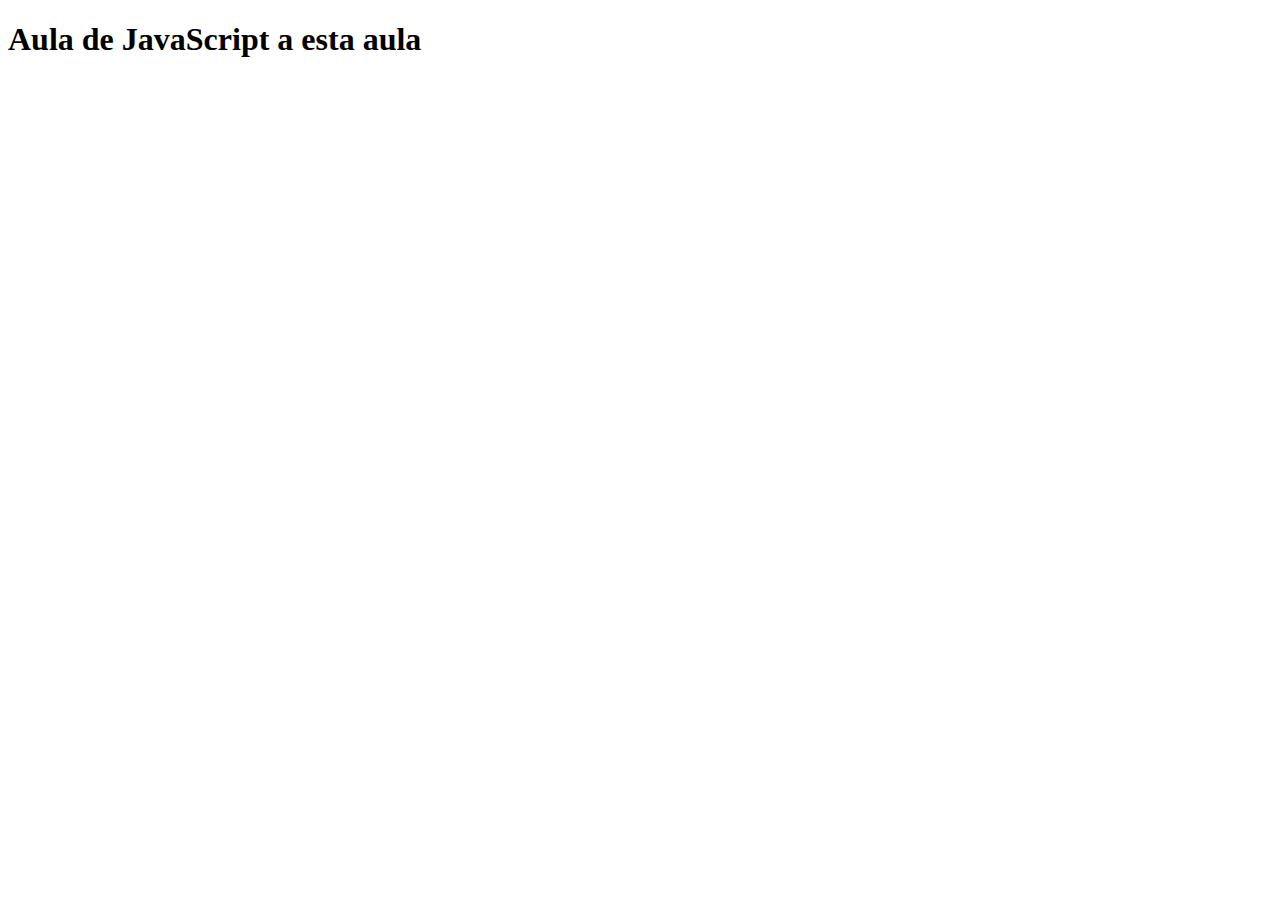
<file: index.html>
<!DOCTYPE html>
<html lang="en">
<head>
    <meta charset="UTF-8">
    <meta name="viewport" content="width=device-width, initial-scale=1.0">
    <title>Aula de Java Script</Script></title>
</head>
<body>
    <h1>Aula de JavaScript a esta aula</h1>
    <script src="index.js"></script>
</body>
</html>
</file>
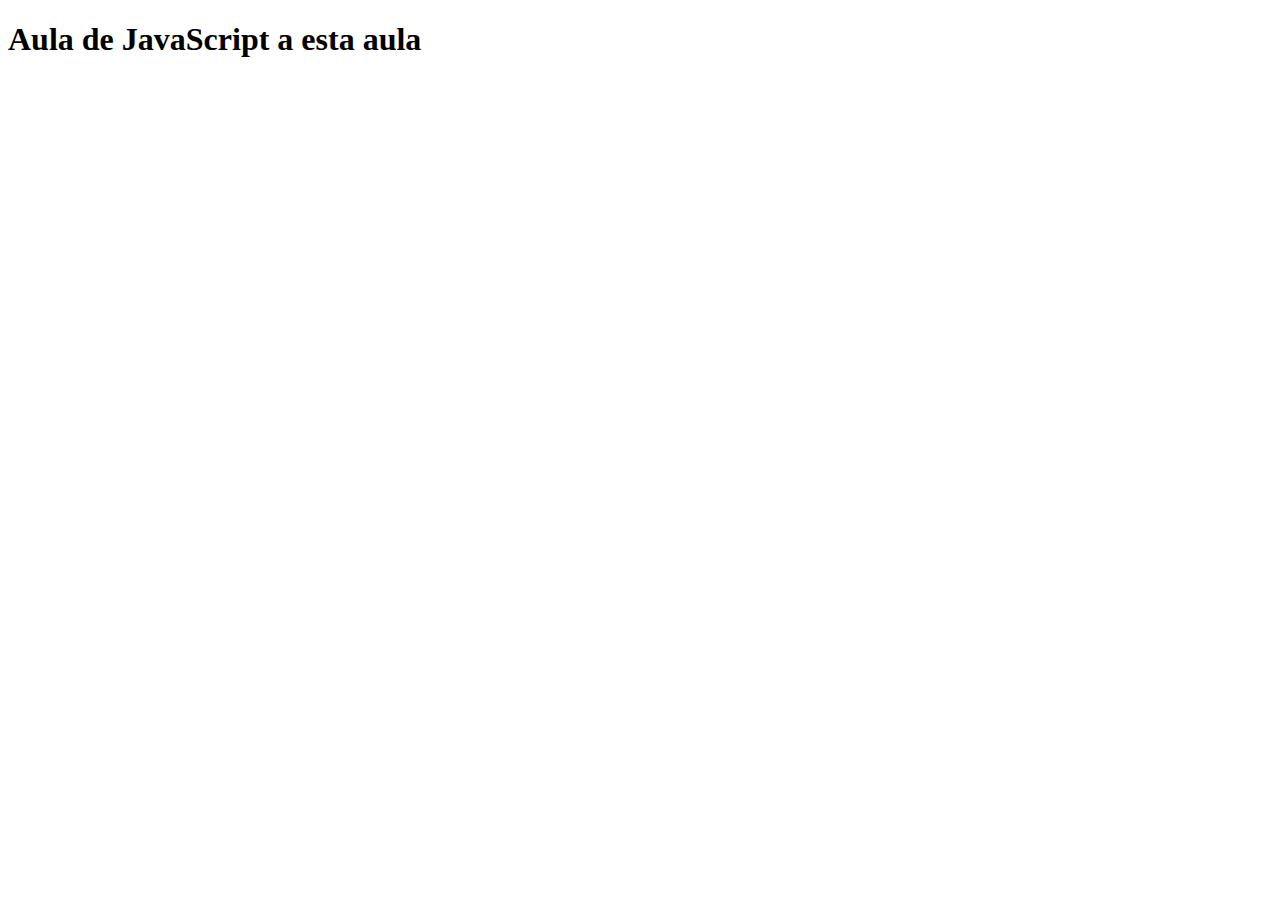
<file: codigo/index.html>
<!DOCTYPE html>
<html lang="en">
<head>
    <meta charset="UTF-8">
    <meta name="viewport" content="width=device-width, initial-scale=1.0">
    <title>Aula de Java Script</Script></title>
</head>
<body>
    <h1>Aula de JavaScript a esta aula</h1>
    <script src="index.js"></script>
</body>
</html>
</file>
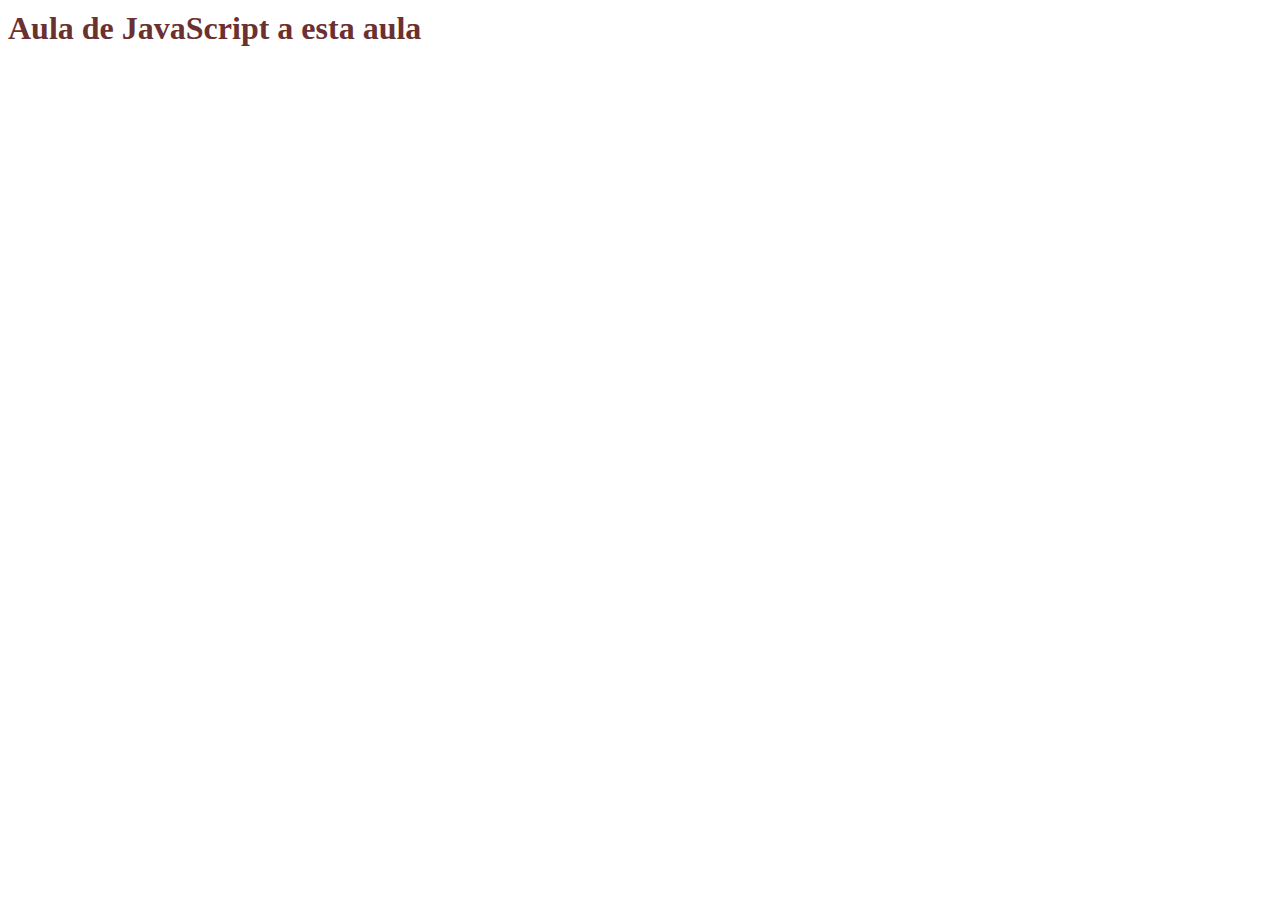
<file: desafio/index.html>
<!DOCTYPE html>
<html lang="en">
<head>
    <meta charset="UTF-8">
    <meta name="viewport" content="width=device-width, initial-scale=1.0">
    <title>Desafio1</Script></title>
    <link rel="stylesheet" href="style.css"
</head>

<body>
    <h1>Aula de JavaScript a esta aula</h1>
    <script src="index.js"></script>
</body>
</html>
</file>
<file: desafio/style.css>
h1 {  color: #6b3030;
  font-size: 2em;
  text-align: left;
  margin-bottom: 1px;
  margin-top: 10px;
}

h2 {  color:  #fd0202;
  font-size: 1.5em;
  text-align: left;
  margin-bottom: 1px;
  margin-top: 10px;
}
</file>
